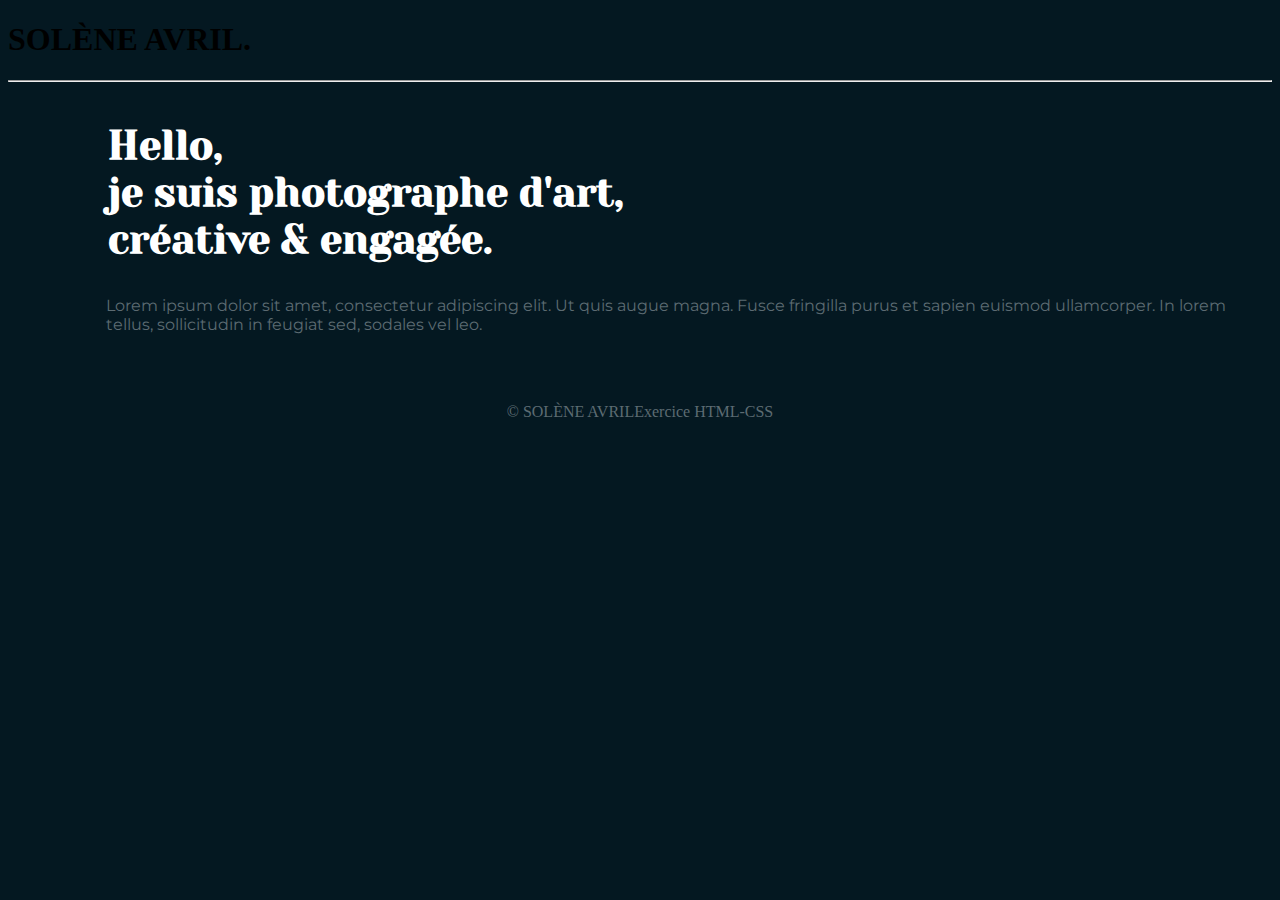
<file: site_web.html>
<!DOCTYPE html>
<html lang="fr">
<head>
    <meta charset="UTF-8">
    <meta name="viewport" content="width=device-width, initial-scale=1.0">
    <title>Photographe d'art </title>
    <link rel="stylesheet" href="stylesheet.css">
    <link rel="preconnect" href="https://fonts.googleapis.com">
    <link rel="preconnect" href="https://fonts.gstatic.com" crossorigin>
    <link href="https://fonts.googleapis.com/css2?family=Montserrat:ital,wght@0,100..900;1,100..900&family=Yeseva+One&display=swap" rel="stylesheet">
<body>
    <header>
        <h1>SOLÈNE AVRIL<span class="point">.</span></h1>
   <hr>
   <h2 class="titre1">Hello,<br>je suis photographe d'art,<br><span class="titre2">créative & engagée.</span></h2>
   <div class="description">Lorem ipsum dolor sit amet, consectetur adipiscing elit. Ut quis augue magna. Fusce fringilla purus et sapien euismod ullamcorper. In lorem tellus, sollicitudin in feugiat sed, sodales vel leo.</div>
   <br>
    </header>
      
    <nav>
        
    </nav>
 
    <main>
      
     
    </main>
    
    <footer> 
        <p class="crédits"> © SOLÈNE AVRIL</p>
        <p class="type_ex">Exercice HTML-CSS</p>
    </footer>
</body>
</html>
</file>
<file: stylesheet.css>
.en_tete {
    display: flex;
    justify-content: space-between; /* Espace entre les éléments */
    align-items: center; /* Aligne verticalement au centre */
    padding: 1em;
    font-family:"Yeseva One", sans-serif;
    font-size: 0.6em;
    color: white;
}
.reseaux {
    display: flex; /* Aligne les icônes en ligne */
    gap: 1em;/* Espace entre les icônes */
    font-size:1.4em;
}
h2{
    color : white;
    font-family: "Yeseva One";
    font-size: 2.5em;
    margin-left: 2.5em;
    margin-top: 1em;    
} 
.couleur{
   color : rgb(33,201,153);
}
body{
    background-color:rgba(4,24,33,255);
}
.description{
    color : rgba(92,107,114,255);
    font-family: "Montserrat",sans-serif;
    margin-left: 6.1em;  /*on laisse une marge à gauche*/
}
nav{
    color : white;
    font-size: 0.8em;
    font-family: "Montserrat",sans-serif; /*on applique une police*/
    display: flex;
    justify-content: center;/*on aligne les éléments du menu de navigation*/
    margin-top: 1.2em;
    margin-bottom: 1.5em;
    gap: 0.6em;/*on espace les éléments du menu*/
}
.nature, .portrait, .animaux, .art, .urbain{
    padding: 0.2em;/*les bords du background ne touche pas directement*/
}
.art:hover, .nature:hover,.portrait:hover,.urbain:hover,.animaux:hover{
    background-color: #21d399;/*lorsqu'on passe la souris un fond d'écran apparaît sur le texte*/
}
footer{
    color: rgba(92,107,114,255);
    display: flex;
    justify-content:center;  /*on affiche les crédits au centre du bas de page*/  
}
.type{
    display: flex;
    justify-content: center;
    font-size: 0.80em; /*on centre et on modifie la taille de "Exercice HTML-CSS*/
    
}
/*responsuve ordi*/
@media  screen and (min-width:1025px) {
    .galeie{
        display: grid;     /*on initialise grid pour mettre en forme les images*/
        grid-template-columns: repeat(4,1fr); /*on crée 4 colonnes de taille 1 fraction chacune (repeat permet de simplier au lieu d'ecrire 1fr 1fr 1fr 1fr*/
        grid-template-rows: repeat(6,1fr);
        justify-items: center;/*on centre le grid au milieu de la page*/
        gap:0.6em;/*on laisse de l'espace entre les images*/
   
    }  
}
/*responsive tablette*/
@media screen and (min-width:768px) and (max-width:1024px){  
    .galeie{
        display: grid;
        grid-template-columns:repeat(5,1fr);/*On crée 5 colonnes (donc 5 images)*/
        grid-template-rows: repeat(3,1fr);
        gap: 0.6em;
        justify-items: center;
        
    }
    .galerie img:nth-child(n +15) {/*on affiche que 9 images, les autres sont cachées au delà*/
          display: none;
     }
}
/*responsive mobile*/
@media screen and (max-width:767px) {
    .galeie{
        display: grid;
        grid-template-columns: repeat(3,1fr);/*on crée 3 colonnes */
        grid-template-rows: repeat(3,1fr);
        gap:0.6em;
        justify-items:center;
      

    }
    .en_tete{
        display: flex;
        flex-direction: column;
        justify-content: center;
        
    } 
    
    h2{
        margin-left: 0.7em; /*on diminue la marge à gauche du titre*/
    }
    .description{
        font-size: 1.2em;
        margin-left: 0.7em;

    }
    .galerie img:nth-child(n + 9) {/*on affiche que 9 photos*/
          display: none; 
    }
    
}
</file>
